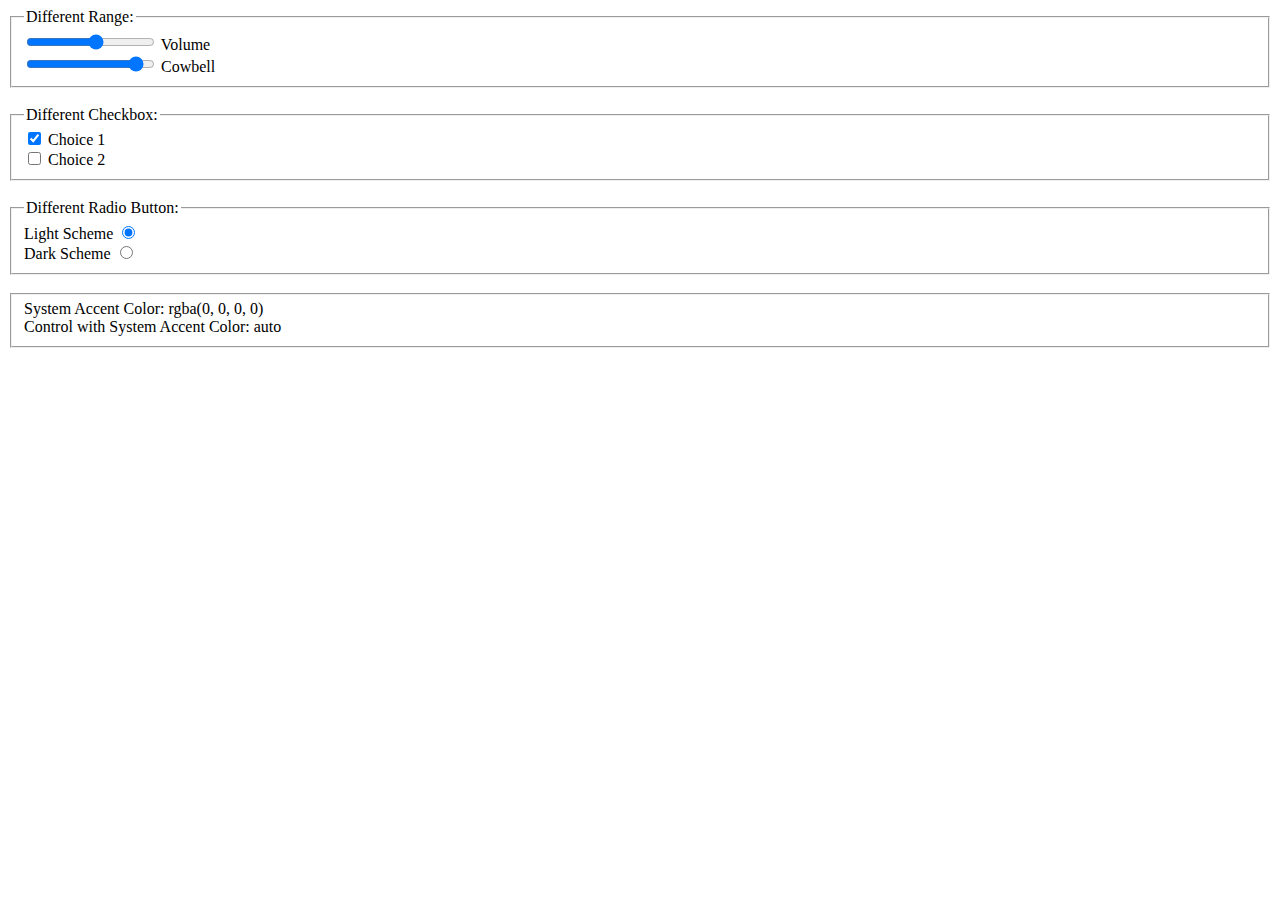
<file: Site-as-app/index.html>
<!DOCTYPE html>
<html lang="en">
<head>
  <meta charset="utf-8">
  <meta name="viewport" content="width=device-width">
  <title>Test App for Site-as-app</title>  
  <link rel="stylesheet" href="./style.css">  
  <link rel="manifest" href="./manifest.json">   
  <link rel="icon" type="image/png" href="favicon.ico">
  <script src="app.js"></script>
  <script src="script.js"></script>
</head>
  
<body>
    <fieldset>
      <legend>Different Range:</legend>
      <div>
        <input type="range" id="volume" name="volume" min="0" max="11" />
        <label for="volume">Volume</label>
      </div>
      <div>
        <input type="range" id="cowbell" name="cowbell" min="0" max="100" value="90" step="10" />
        <label for="cowbell">Cowbell</label>
      </div>
    </fieldset><br/>
    <fieldset>
      <legend>Different Checkbox:</legend>
      <div>
        <input type="checkbox" id="choice1" name="check-box" checked />
        <label for="choice1">Choice 1</label>
      </div>    
      <div>
        <input type="checkbox" id="choice2" name="check-box" />
        <label for="choice2">Choice 2</label>
      </div>
    </fieldset><br/>
    <fieldset>
      <legend>Different Radio Button:</legend>
      <div>
        <label>Light Scheme <input id="light" name="color-scheme" value=Light type=radio checked></label>
      </div>
      <div>
        <label>Dark Scheme <input id="dark" name="color-scheme" value=Dark type=radio></label>
      </div>
    </fieldset><br/>
    <fieldset>
      <div id="accent" class=box><label for="accent">System Accent Color:</label>
        <span></span>
      </div>
      <div id="control-color"><label for="control">Control with System Accent Color:</label>
        <span></span>
      </div>
   </fieldset><br/>
</body>
</html>
</file>
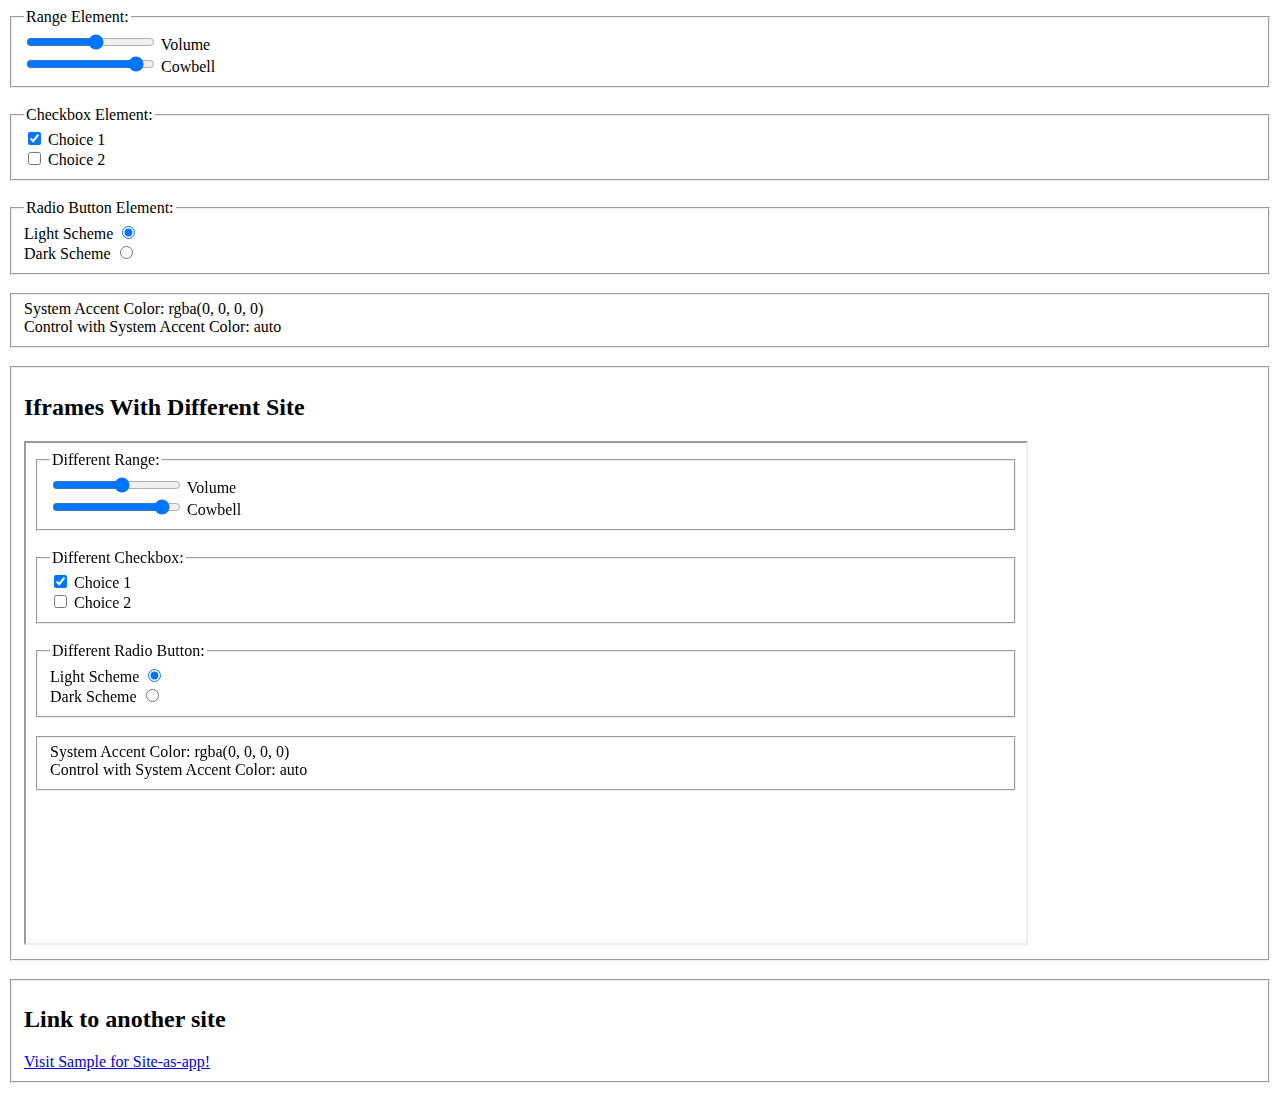
<file: SystemAccentColor/index.html>
<!DOCTYPE html>
<html lang="en">
<head>
  <meta charset="utf-8">
  <meta name="viewport" content="width=device-width">
  <title>Test App for SystemAccentColor</title>  
  <link rel="stylesheet" href="./style.css">  
  <link rel="manifest" href="./manifest.json">   
  <link rel="icon" type="image/png" href="favicon.ico">
  <script src="app.js"></script>
  <script src="script.js"></script>
</head>
  
<body>
    <fieldset>
      <legend>Range Element:</legend>
      <div>
        <input type="range" id="volume" name="volume" min="0" max="11" />
        <label for="volume">Volume</label>
      </div>
      <div>
        <input type="range" id="cowbell" name="cowbell" min="0" max="100" value="90" step="10" />
        <label for="cowbell">Cowbell</label>
      </div>
    </fieldset><br/>
    <fieldset>
      <legend>Checkbox Element:</legend>
      <div>
        <input type="checkbox" id="choice1" name="check-box" checked />
        <label for="choice1">Choice 1</label>
      </div>    
      <div>
        <input type="checkbox" id="choice2" name="check-box" />
        <label for="choice2">Choice 2</label>
      </div>
    </fieldset><br/>
    <fieldset>
      <legend>Radio Button Element:</legend>
      <div>
        <label>Light Scheme <input id="light" name="color-scheme" value=Light type=radio checked></label>
      </div>
      <div>
        <label>Dark Scheme <input id="dark" name="color-scheme" value=Dark type=radio></label>
      </div>
    </fieldset><br/>
    <fieldset>
      <div id="accent" class=box><label for="accent">System Accent Color:</label>
        <span></span>
      </div>
      <div id="control-color"><label for="control">Control with System Accent Color:</label>
        <span></span>
      </div>
   </fieldset><br/>
  <fieldset>
   <h2>Iframes With Different Site</h2>
   <iframe src="https://padmapriyap1.github.io/PWA_Test_Apps/Site-as-app/" height="500" width="1000" title="Site-as-app"></iframe>
  </fieldset><br/>
   <fieldset>
   <h2>Link to another site</h2>
   <a href="https://padmapriyap1.github.io/PWA_Test_Apps/Site-as-app/">Visit Sample for Site-as-app!</a>
  </fieldset><br/>
</body>
</html>
</file>
<file: Site-as-app/style.css>
@media (prefers-color-scheme: dark) {
  :root {
    color-scheme: dark;
  }
}

html[color-scheme="light"] {
  color-scheme: light;
}
html[color-scheme="dark"] {
  color-scheme: dark;
}

body > label,
body > div {
  display: flex;
  gap: 8px;
  padding: 8px;
}

#accent {
  background-color: AccentColor;
  color: AccentColorText;
}
</file>
<file: SystemAccentColor/style.css>
@media (prefers-color-scheme: dark) {
  :root {
    color-scheme: dark;
  }
}

html[color-scheme="light"] {
  color-scheme: light;
}
html[color-scheme="dark"] {
  color-scheme: dark;
}

body > label,
body > div {
  display: flex;
  gap: 8px;
  padding: 8px;
}

#accent {
  background-color: AccentColor;
  color: AccentColorText;
}
</file>
